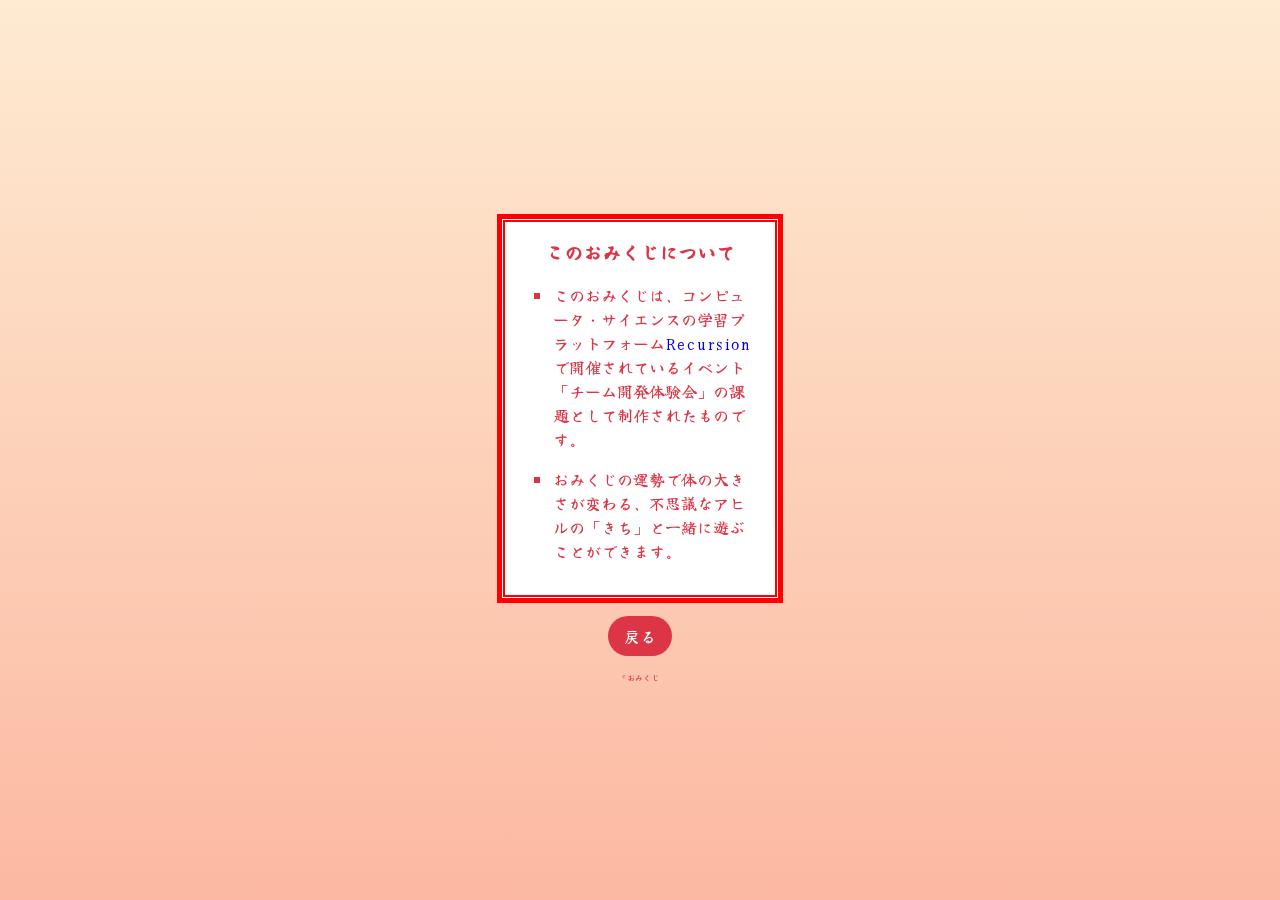
<file: about.html>
<!DOCTYPE html>
<html lang="ja">
<head>
  <meta charset="UTF-8">
  <meta name="viewport" content="width=device-width, initial-scale=1.0">
  <title>このおみくじについて</title>
  <link rel="preconnect" href="https://fonts.googleapis.com">
  <link rel="preconnect" href="https://fonts.gstatic.com" crossorigin>
  <link href="https://fonts.googleapis.com/css2?family=Fira+Code:wght@300..700&family=Noto+Sans+JP:wght@100..900&family=Playwrite+DK+Uloopet:wght@100..400&family=Yuji+Syuku&display=swap" rel="stylesheet">
  <link rel="icon" href="/favicon.ico" sizes="32x32">
  <link rel="icon" href="/icon.svg" type="image/svg+xml">
  <link rel="stylesheet" href="styles.css">
</head>
<body>
  <div class="topContainer flexColumn">
    <div class="omikujiPaper flexColumn aboutContents">
      <h3>このおみくじについて</h3>
      <ul>
        <li>このおみくじは、コンピュータ・サイエンスの学習プラットフォーム<a href="https://recursionist.io" target="_blank" rel="noopener noreferrer">Recursion</a>で開催されているイベント「チーム開発体験会」の課題として制作されたものです。</li>
        <li>おみくじの運勢で体の大きさが変わる、不思議なアヒルの「きち」と一緒に遊ぶことができます。</li>
      </ul>
    </div>
    <a href="index.html" class="omikujiButton">戻る</a>
    <footer>
      <p>©︎おみくじ</p>
    </footer>
  </div>
  <script src="script.js"></script>
</body>
</html>
</file>
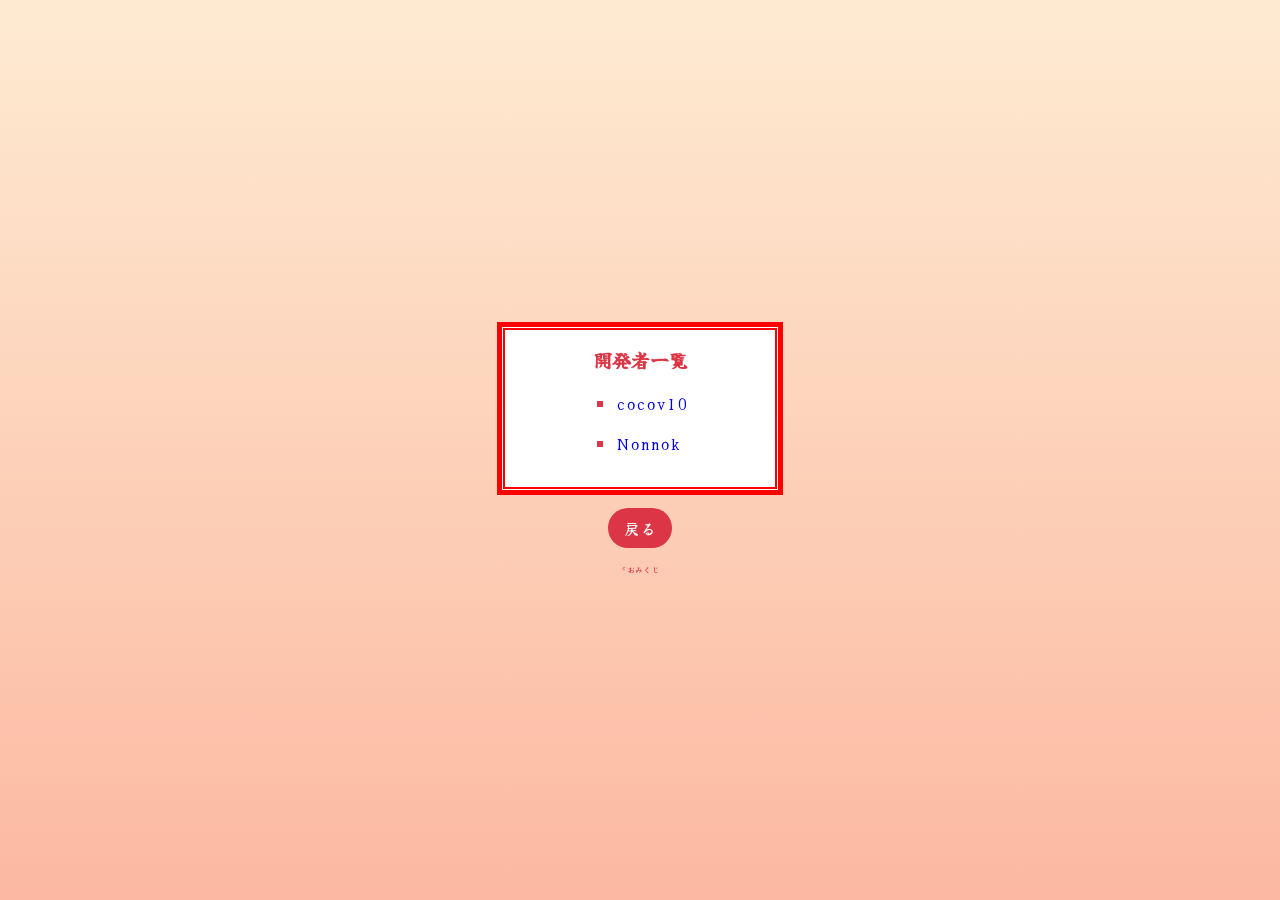
<file: developers.html>
<!DOCTYPE html>
<html lang="ja">
<head>
  <meta charset="UTF-8">
  <meta name="viewport" content="width=device-width, initial-scale=1.0">
  <title>開発者一覧</title>
  <link rel="preconnect" href="https://fonts.googleapis.com">
  <link rel="preconnect" href="https://fonts.gstatic.com" crossorigin>
  <link href="https://fonts.googleapis.com/css2?family=Fira+Code:wght@300..700&family=Noto+Sans+JP:wght@100..900&family=Playwrite+DK+Uloopet:wght@100..400&family=Yuji+Syuku&display=swap" rel="stylesheet">
  <link rel="icon" href="/favicon.ico" sizes="32x32">
  <link rel="icon" href="/icon.svg" type="image/svg+xml">
  <link rel="stylesheet" href="styles.css">
</head>
<body>
  <div class="topContainer flexColumn">
    <div class="omikujiPaper">
      <h3>開発者一覧</h3>
      <ul class="developersList flexColumn">
        <div>
          <li><a href="https://github.com/cocov10" target="_blank" rel="noopener noreferrer">cocov10</a></li>
          <li><a href="https://github.com/Nonnok" target="_blank" rel="noopener noreferrer">Nonnok</a></li>
        </div>
      </ul>
    </div>
    <a href="index.html" class="omikujiButton">戻る</a>
    <footer>
      <p>©︎おみくじ</p>
    </footer>
  </div>
  <script src="script.js"></script>
</body>
</html>
</file>
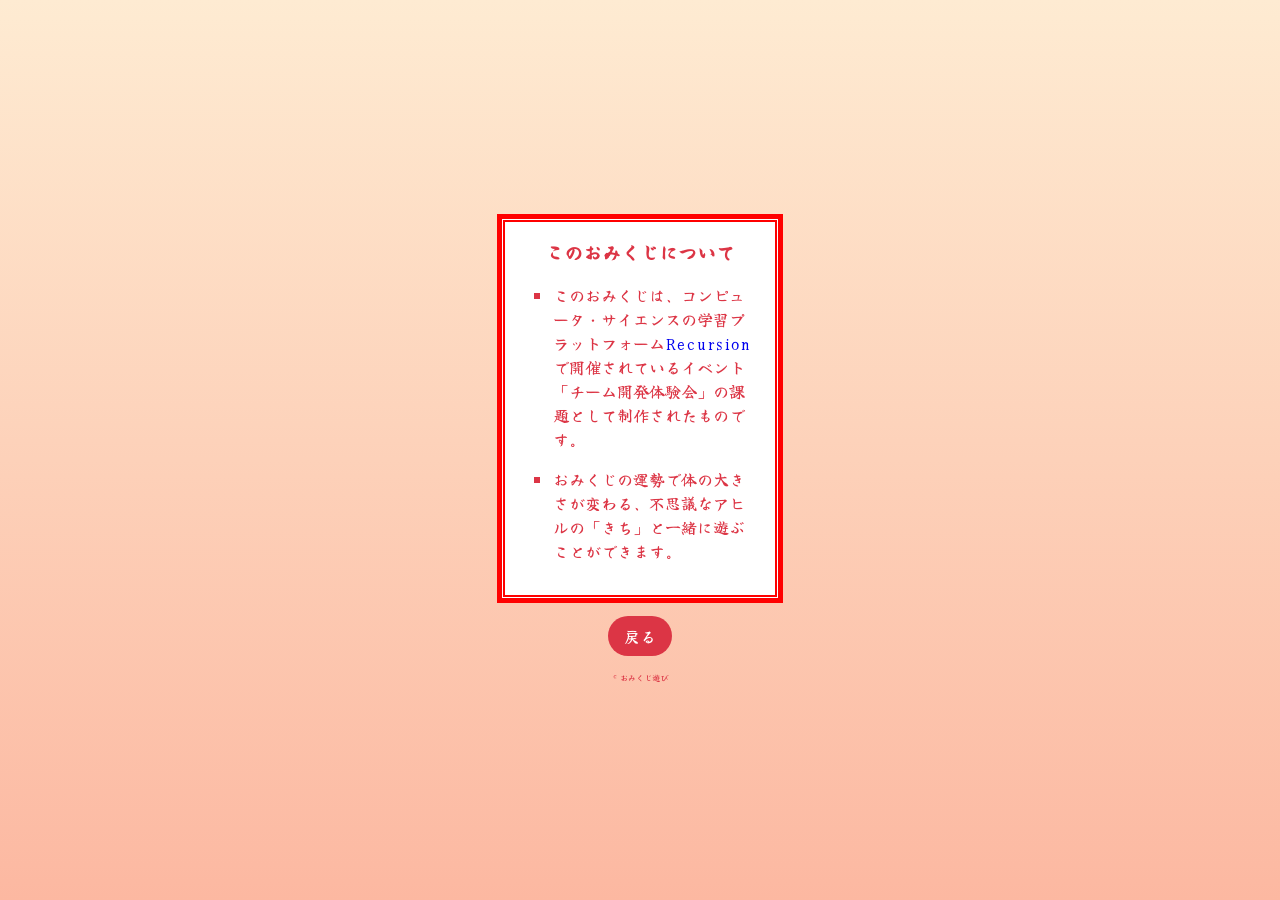
<file: docs/about.html>
<!DOCTYPE html>
<html lang="ja">
<head>
  <meta charset="UTF-8">
  <meta name="viewport" content="width=device-width, initial-scale=1.0">
  <meta name="description" content="おみくじの運勢で体の大きさが変わる、不思議なアヒルの「きち」と一緒に遊ぶことができます。">
  <!-- Open Graph Protocol -->
  <meta property="og:title" content="おみくじ遊び">
  <meta property="og:description" content="おみくじの運勢で体の大きさが変わる、不思議なアヒルの「きち」と一緒に遊ぶことができます。">
  <meta property="og:image" content="https://teamdev-teamblue.github.io/work-space/assets/images/omikuji.PNG">
  <meta property="og:type" content="website">
  <meta property="og:url" content="https://teamdev-teamblue.github.io/work-space/about.html">
  <title>このおみくじについて</title>
  <link rel="preconnect" href="https://fonts.googleapis.com">
  <link rel="preconnect" href="https://fonts.gstatic.com" crossorigin>
  <link href="https://fonts.googleapis.com/css2?family=Fira+Code:wght@300..700&family=Noto+Sans+JP:wght@100..900&family=Playwrite+DK+Uloopet:wght@100..400&family=Yuji+Syuku&display=swap" rel="stylesheet">
  <link rel="icon" href="assets/favicon.ico" sizes="32x32">
  <link rel="icon" href="assets/icon.svg" type="image/svg+xml">
  <link rel="stylesheet" href="assets/css/styles.css">
</head>
<body>
  <div class="topContainer flexColumn">
    <div class="omikujiPaper flexColumn aboutContents">
      <h3>このおみくじについて</h3>
      <ul>
        <li>このおみくじは、コンピュータ・サイエンスの学習プラットフォーム<a href="https://recursionist.io" target="_blank" rel="noopener noreferrer">Recursion</a>で開催されているイベント「チーム開発体験会」の課題として制作されたものです。</li>
        <li>おみくじの運勢で体の大きさが変わる、不思議なアヒルの「きち」と一緒に遊ぶことができます。</li>
      </ul>
    </div>
    <a href="index.html" class="omikujiButton">戻る</a>
    <footer>
      <p>©︎ おみくじ遊び</p>
    </footer>
  </div>
</body>
</html>
</file>
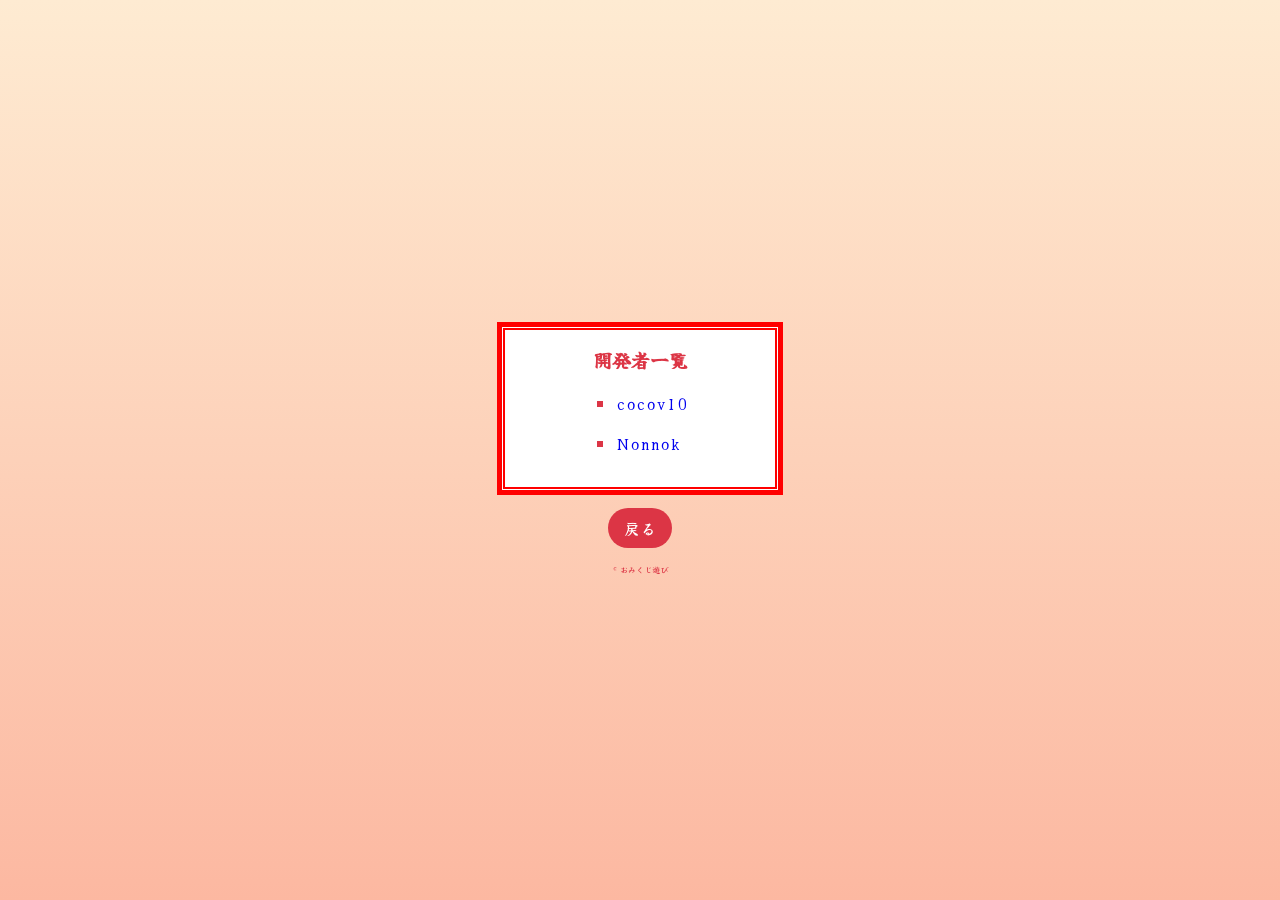
<file: docs/developers.html>
<!DOCTYPE html>
<html lang="ja">
<head>
  <meta charset="UTF-8">
  <meta name="viewport" content="width=device-width, initial-scale=1.0">
  <meta name="description" content="おみくじの運勢で体の大きさが変わる、不思議なアヒルの「きち」と一緒に遊ぶことができます。">
  <!-- Open Graph Protocol -->
  <meta property="og:title" content="おみくじ遊び">
  <meta property="og:description" content="おみくじの運勢で体の大きさが変わる、不思議なアヒルの「きち」と一緒に遊ぶことができます。">
  <meta property="og:image" content="https://teamdev-teamblue.github.io/work-space/assets/images/omikuji.PNG">
  <meta property="og:type" content="website">
  <meta property="og:url" content="https://teamdev-teamblue.github.io/work-space/developers.html">
  <title>開発者一覧</title>
  <link rel="preconnect" href="https://fonts.googleapis.com">
  <link rel="preconnect" href="https://fonts.gstatic.com" crossorigin>
  <link href="https://fonts.googleapis.com/css2?family=Fira+Code:wght@300..700&family=Noto+Sans+JP:wght@100..900&family=Playwrite+DK+Uloopet:wght@100..400&family=Yuji+Syuku&display=swap" rel="stylesheet">
  <link rel="icon" href="assets/favicon.ico" sizes="32x32">
  <link rel="icon" href="assets/icon.svg" type="image/svg+xml">
  <link rel="stylesheet" href="assets/css/styles.css">
</head>
<body>
  <div class="topContainer flexColumn">
    <div class="omikujiPaper">
      <h3>開発者一覧</h3>
      <ul class="developersList flexColumn">
        <div>
          <li><a href="https://github.com/cocov10" target="_blank" rel="noopener noreferrer">cocov10</a></li>
          <li><a href="https://github.com/Nonnok" target="_blank" rel="noopener noreferrer">Nonnok</a></li>
        </div>
      </ul>
    </div>
    <a href="index.html" class="omikujiButton">戻る</a>
    <footer>
      <p>©︎ おみくじ遊び</p>
    </footer>
  </div>
</body>
</html>
</file>
<file: styles.css>
* {
  padding: 0;
  margin: 0;
  text-decoration: none;
  box-sizing: border-box;
  font-family: "Yuji Syuku", serif;
}

:root {
  --red: #ff0000;
  --red-translucent: rgb(255 0 0 / .25);
  --white: #ffffff;
  --main-text-color: #dc3545;
  --main-text-color-hover: #b32b39;
}

/* 要素の表示 */
.d-block {
  display: flex;
  flex-direction: column;
  align-items: center;
}
/* 要素の非表示 */
.d-none {
  display: none;
}
/* 主軸を垂直とした縦横中央揃えのFlexBox指定 */
.flexColumn {
  display: flex;
  flex-direction: column;
  align-items: center;
  justify-content: center;
}

/* ページ全体 */
html, body {
  height: 100%;
}
.topContainer {
  width: 100%;
  height: 100%;
  text-align: center;
  color: var(--main-text-color);
  background: linear-gradient(#feebd2, #fcb8a1);
}

/* トップのおみくじ */
.omikujiBox img {
  width: 50%;
  min-width: 100px;
  margin: 1em 0;
  filter: drop-shadow(0 0 16px var(--white));
}
#drawButton {
  margin-bottom: 1em;
}

/* 共通ボタンスタイル */
.omikujiButton {
  font-size: 16px;
  color: var(--white);
  border: var(--red);
  border-radius: 25px;
  padding: .5em 1em;
  background-color: var(--main-text-color);
}
.omikujiButton:hover {
  background-color: var(--main-text-color-hover);
}
.omikujiButton:focus,
.omikujiButton:active {
  transition: .2s;
  outline: 4px solid var(--red-translucent);
}


/* おみくじの紙ページ */
.omikujiPaper {
  width: 80%;
  padding: 16px;
  border: thick double var(--red);
  outline: .2rem solid var(--red);
  background-color: var(--white);
  margin-bottom: 1em;
}
.omikujiPaper h3,
.omikujiPaper h4,
.omikujiPaper ul li {
  margin-bottom: 1em;
}
.omikujiPaper ul {
  list-style: square;
  text-align: left;
  padding: 0 .5em 0 2em;
}

/* おみくじの結果ページ */
#fortuneResult {
  height: 80vh;
  overflow-y: scroll;
}
hr {
  width: 100%;
  border-top: 2px solid var(--red-translucent);
  margin: 1em 0;
}
#resultImg {
  width: 100%;
}
#fortuneComment {
  font-size: .9rem;
  text-align: left;
}
#reTryButton {
  margin-top: 1.5em;
}

/* フッター */
footer {
  font-size: 11px;
}
footer a {
  color: var(--main-text-color);
}
footer p {
  font-size: .5rem;
  margin-top: 2em;
}

/* レスポンシブ対応 */
.aboutContents {
  height: 64vh;
  overflow-y: scroll;
  justify-content: normal;
}

@media screen and (min-width: 320px) {
  .topTitle {
    font-size: 2.4rem;
  }
  .omikujiPaper {
    width: 280px;
  }
}

@media screen and (min-height: 560px) {
  #topPage {
    margin: 0 0 1em 0;
  }
  .omikujiBox img {
    margin: 2em 0 1em 0;
  }
  #drawButton {
    margin: 1.5em 0 2em 0;
  }
  .aboutContents {
    height: auto;
    padding: 16px;
    overflow: hidden;
  }
}
</file>
<file: docs/assets/css/styles.css>
* {
  padding: 0;
  margin: 0;
  text-decoration: none;
  box-sizing: border-box;
  font-family: "Yuji Syuku", serif;
}

:root {
  --red: #ff0000;
  --red-translucent: rgb(255 0 0 / .25);
  --white: #ffffff;
  --main-text-color: #dc3545;
  --main-text-color-hover: #b32b39;
}

/* 要素の表示 */
.d-block {
  display: flex;
  flex-direction: column;
  align-items: center;
}
/* 要素の非表示 */
.d-none {
  display: none;
}
/* 主軸を垂直とした縦横中央揃えのFlexBox指定 */
.flexColumn {
  display: flex;
  flex-direction: column;
  align-items: center;
  justify-content: center;
}

/* ページ全体 */
html, body {
  height: 100%;
}
a, img {
  user-select: none;
}
a {
  -webkit-tap-highlight-color: transparent;
}
.topContainer {
  width: 100%;
  height: 100%;
  text-align: center;
  color: var(--main-text-color);
  background: linear-gradient(#feebd2, #fcb8a1);
}

/* トップのおみくじ */
#omikujiBoxImage {
  width: 50%;
  min-width: 100px;
  margin: 1em 0;
  filter: drop-shadow(0 0 16px var(--white));
}
#drawButton {
  margin-bottom: 1em;
}

/* 共通ボタンスタイル */
.omikujiButton {
  font-size: 16px;
  color: var(--white);
  border: var(--red);
  border-radius: 25px;
  padding: .5em 1em;
  background-color: var(--main-text-color);
}
.omikujiButton:hover {
  background-color: var(--main-text-color-hover);
}
.omikujiButton:focus,
.omikujiButton:active {
  transition: .2s;
  outline: 4px solid var(--red-translucent);
}


/* おみくじの紙ページ */
.omikujiPaper {
  width: 80%;
  padding: 16px;
  border: thick double var(--red);
  outline: .2rem solid var(--red);
  background-color: var(--white);
  margin-bottom: 1em;
}
.omikujiPaper h3,
.omikujiPaper h4,
.omikujiPaper ul li {
  margin-bottom: 1em;
}
.omikujiPaper ul {
  list-style: square;
  text-align: left;
  padding: 0 .5em 0 2em;
}

/* おみくじの結果ページ */
#fortuneResult {
  height: 80vh;
  overflow-y: scroll;
}
hr {
  width: 100%;
  border-top: 2px solid var(--red-translucent);
  margin: 1em 0;
}
#resultImg {
  width: 100%;
}
#fortuneComment {
  font-size: .9rem;
  text-align: left;
}
#reTryButton {
  margin-top: 1.5em;
}

/* アニメーション */
.shakeBox {
  animation: shakeBox .3s 2;
  transform-origin: bottom center;
}
@keyframes shakeBox {
  40% { transform: rotate(-6deg); }
  80% { transform: rotate(6deg); }
}

.expansionKichi {
  transform-origin: center;
  animation: expansionKichi 1s ease-in-out;
}
@keyframes expansionKichi {
  0% { transform: scale(.8); }
  50% { transform: scale(1); }
  80% { transform: scale(1.5); }
}

.openResult {
  animation: openResult .3s ease-in-out;
}
@keyframes openResult {
  0% { transform: scale(.9); }
  100% { transform: scale(1); }
}

.bounce {
  animation: bounce .3s ease-out;
  transform-origin: bottom center;
}
@keyframes bounce {
  50% { transform: scale(1, .8); }
  100% { transform: scale(1); }
}

/* フッター */
footer {
  font-size: 11px;
}
footer a {
  color: var(--main-text-color);
}
footer p {
  font-size: .5rem;
  margin-top: 2em;
}

/* レスポンシブ対応 */
.aboutContents {
  height: 64vh;
  overflow-y: scroll;
  justify-content: normal;
}

@media screen and (min-width: 320px) {
  .topTitle {
    font-size: 2.4rem;
  }
  .omikujiPaper {
    width: 280px;
  }
}

@media screen and (min-height: 560px) {
  #topPage {
    margin: 0 0 1em 0;
  }
  .omikujiBox img {
    margin: 2em 0 1em 0;
  }
  #drawButton {
    margin: 1.5em 0 2em 0;
  }
  .aboutContents {
    height: auto;
    padding: 16px;
    overflow: hidden;
  }
}
</file>
